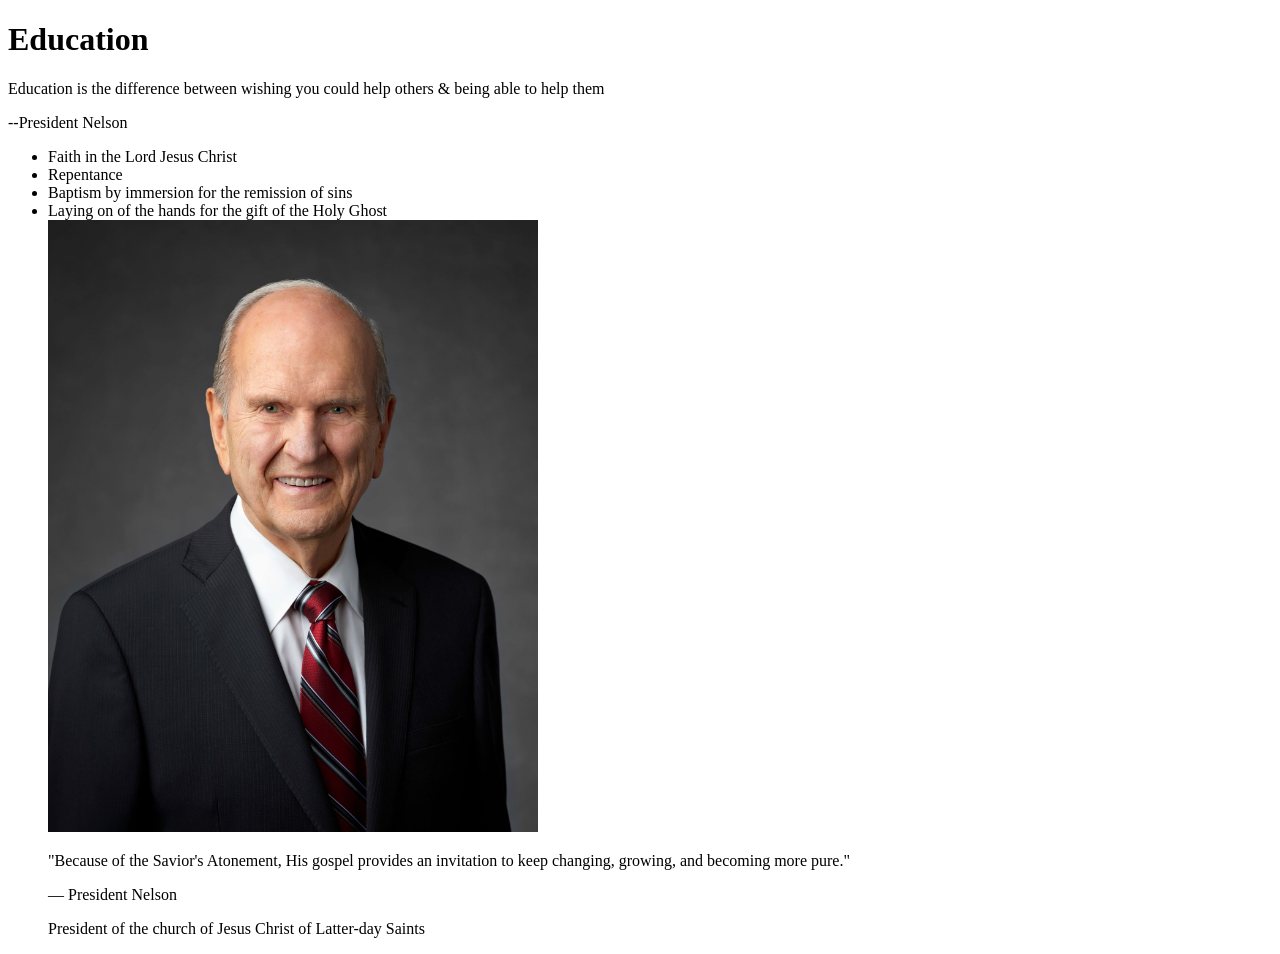
<file: nellyindex.html>
<!DOCTYPE html>
<html lang="en">
    <!--This is a comment to see if this will work...-->
<head>
    <meta charset="UTF-8">
    <meta name="viewport" content="width=device-width, initial-scale=1.0">
    <title>Education</title>
</head>
<body>
    <div class="container">
        <h1 class="title">Education</h1>
        <p class="quote">
            Education is the difference between wishing you could help others & being able to help them</p>
        <p class="author">--President Nelson</p>
        <ul class="principles">
            <li>Faith in the Lord Jesus Christ</li>
            <li>Repentance</li>
            <li>Baptism by immersion for the remission of sins</li>
            <li>Laying on of the hands for the gift of the Holy Ghost</li>

            <img src="russell_nelson_official_portrait_2018.jpeg" alt="President Nelson" width="40%">
        <p class="quote">
                "Because of the Savior's Atonement, His gospel provides an invitation to keep changing, growing, and becoming more pure." </p>
                <p class="author">— President Nelson</p>
                <span class="title-line">President of the church of Jesus Christ of Latter-day Saints</span>
        </p>
    </div>
</body>
</html>
</file>
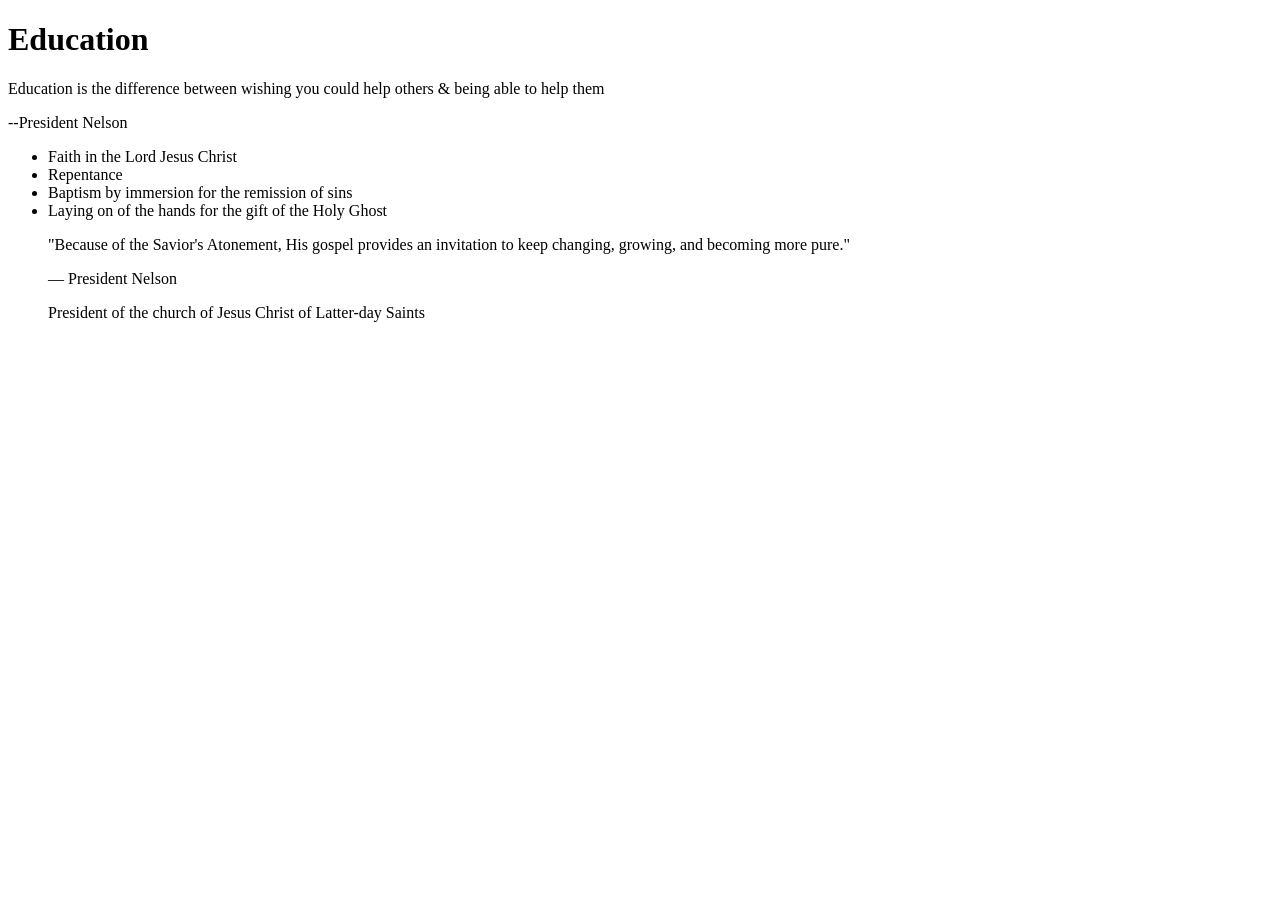
<file: Prez.Nelson.HTML>
<!DOCTYPE html>
<html lang="en">
<head>
    <meta charset="UTF-8">
    <meta name="viewport" content="width=device-width, initial-scale=1.0">
    <title>Education</title>
</head>
<body>
    <div class="container">
        <h1 class="title">Education</h1>
        <p class="quote">
            Education is the difference between wishing you could help others & being able to help them</p>
        <p class="author">--President Nelson</p>
        <ul class="principles">
            <li>Faith in the Lord Jesus Christ</li>
            <li>Repentance</li>
            <li>Baptism by immersion for the remission of sins</li>
            <li>Laying on of the hands for the gift of the Holy Ghost</li>

    
        <p class="quote">
                "Because of the Savior's Atonement, His gospel provides an invitation to keep changing, growing, and becoming more pure." </p>
                <p class="author">— President Nelson</p>
                <span class="title-line">President of the church of Jesus Christ of Latter-day Saints</span>
        </p>
    </div>
</body>
</html>
</file>
